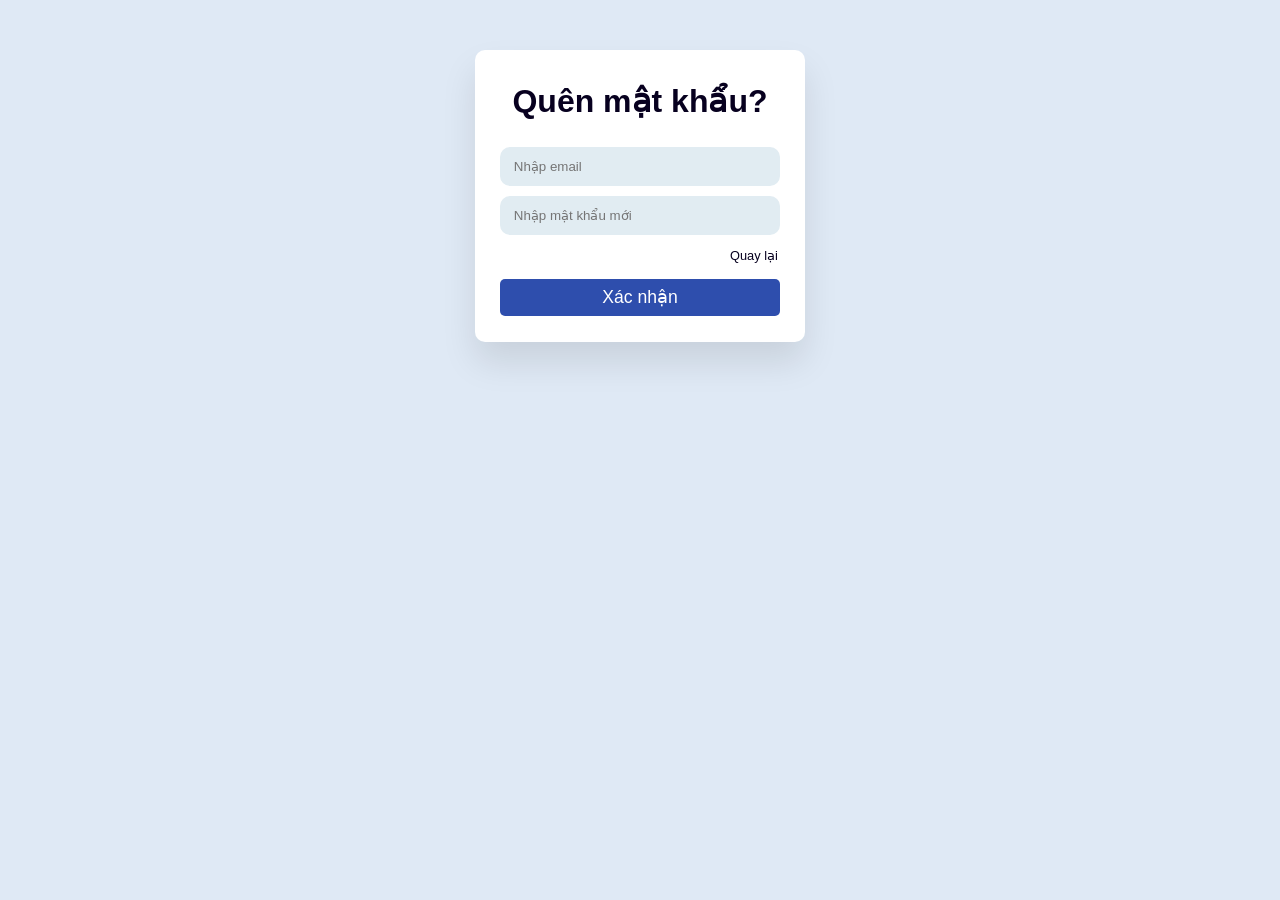
<file: page/auth/forgotPassword/index.html>
<span style="font-family: verdana, geneva, sans-serif;"><!DOCTYPE html>
    <html lang="en">
    <head>
      <meta charset="UTF-8">
      <title>Đăng nhập</title>
      <link rel="stylesheet" href="style.css">
       <!-- Font Awesome Cdn Link -->
       <link rel="stylesheet" href="https://cdnjs.cloudflare.com/ajax/libs/font-awesome/5.15.3/css/all.min.css"/>
    </head>
    <body>
      <div class="wrapper">
        <h1>Quên mật khẩu?</h1>
        <form>
          <input type="email" required placeholder="Nhập email">
          <input type="password" required placeholder="Nhập mật khẩu mới">
          <p class="recover">
            <a href="#">Quay lại</a>
          </p>
          <input type="submit" class="button" value="Xác nhận" />
        </form>
        

      </div>
    </body>
    </html>
    </span>
</file>
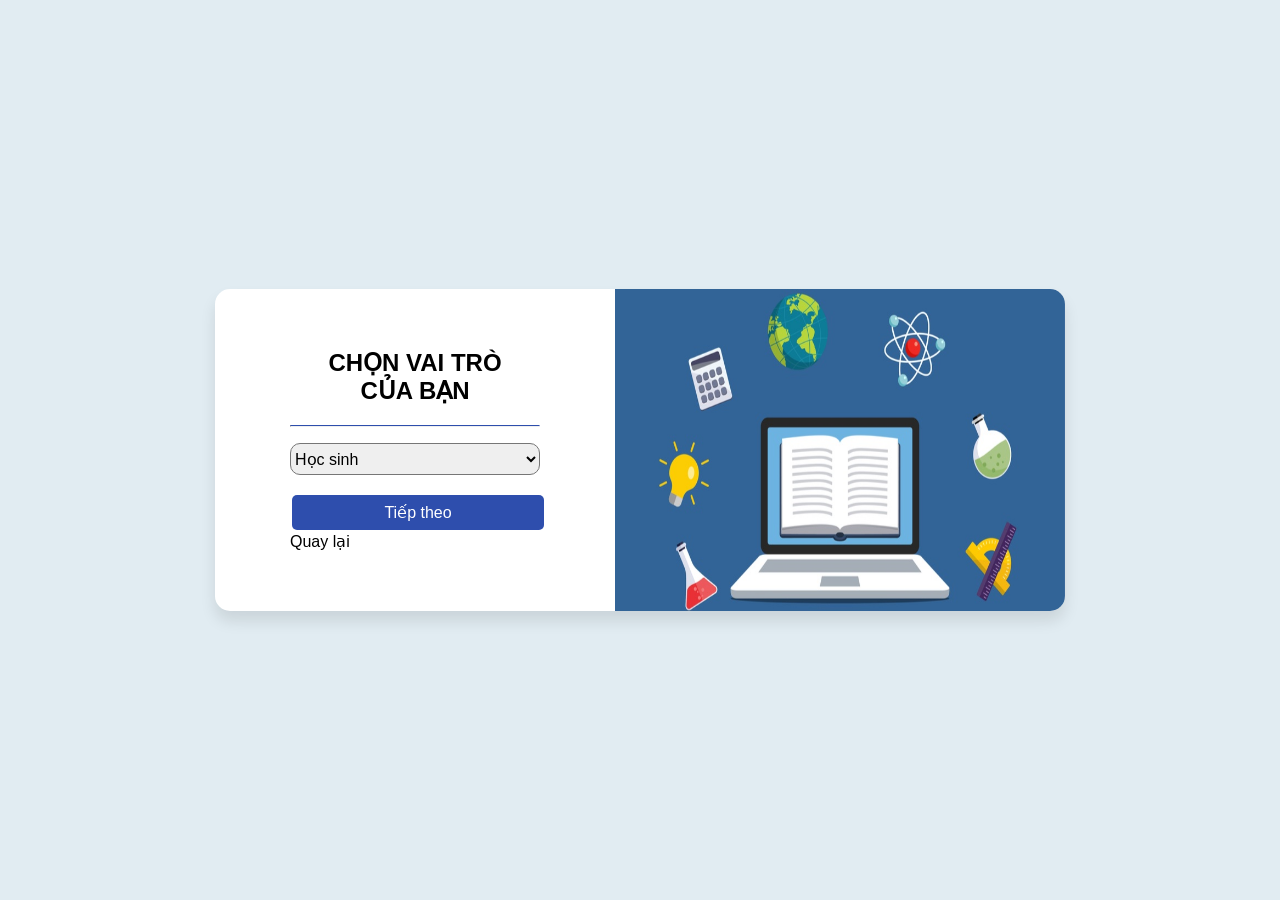
<file: page/auth/role/index.html>
<!DOCTYPE html>
<html lang="en">
  <head>
    <meta charset="UTF-8" />
    <title>Login Form | By Code Info</title>
    <link rel="stylesheet" href="style.css" />
  </head>
  <body>
    <div class="container">
      <div class="login">
        <form>
          <h2>Chọn vai trò của bạn</h2>
          <hr />
          <select name="roles" id="roles">
            <option value="student">Học sinh</option>
            <option value="teacher">Giáo viên</option>
            <option value="parents">Phụ huynh</option>
            <option value="manager">Quản lý trung tâm</option>
          </select>
          <input type="submit" class="btn" value="Tiếp theo" />
          
            <a  href="#">Quay lại</a>
          
        </form>
      </div>
      <div class="pic">
        <img src="/images/edu_edcor.jpg" />
      </div>
    </div>
  </body>
</html>
</span>
</file>
<file: page/auth/forgotPassword/style.css>
@import url('https://fonts.googleapis.com/css?family=Montserrat:400,600,700&display=swap');

*{
  margin: 0;
  padding: 0;
  box-sizing: border-box;
  font-family: "Poppins", sans-serif;
}
body{
  background: #dfe9f5;
}
.wrapper{
  width: 330px;
  padding: 2rem 0 1rem 0;
  margin: 50px auto;
  background: #fff;
  border-radius: 10px;
  text-align: center;
  box-shadow: 0 20px 35px rgba(0, 0, 0, 0.1);
}
h1{
  font-size: 2rem;
  color: #07001f;
  margin-bottom: 1.7rem;
}
p{
  margin-top: 1rem;
  margin-bottom: 1.7rem;
}
form input{
  width: 85%;
  outline: none;
  border: none;
  background: #e1ecf2;
  padding: 12px 14px;
  margin-bottom: 10px;
  border-radius: 10px;
}
.recover{
  text-align: right;
  font-size: 0.8rem;
  margin: 0.2rem 1.7rem 0 0;
}
.recover a{
  text-decoration: none;
  color: #07001f;
}

.recover a:hover{
  text-decoration: none;
  color: #2e4ead;
}
.button{
  font-size: 1.1rem;
  margin-top: 1rem;
  padding: 8px 0;
  border-radius: 5px;
  outline: none;
  border: none;
  width: 85%;
  background: rgb(46, 78, 173);
  color: #fff;
  cursor: pointer;
}
.button:hover{
  background: rgba(46, 78, 173, 0.767);
}
.or{
  font-size: 0.8rem;
  margin-top: 1.5rem;
}

.icons svg:hover{
  cursor: pointer;
}

.not-member{
  font-size: 0.8rem;
  margin-top: 1.4rem;
}
.not-member a{
  color: #2e4ead;
  text-decoration: none;
}
a:hover{
  text-decoration: underline;
}
</file>
<file: page/auth/role/style.css>
* {
    margin: 0;
    padding: 0;
    box-sizing: border-box;
    font-family: "Poppins", sans-serif;
    user-select: none;
}

*:focus {
    outline: none;
  }

body{
    display: flex;
    justify-content: center;
    align-items: center;
    min-height: 100vh;
    background: #e1ecf2;
}
.container{
    width: 100%;
    display: flex;
    max-width: 850px;
    background: #fff;
    border-radius: 15px;
    box-shadow: 0 10px 15px rgba(0, 0, 0, 0.1);
}
.login{
    width: 400px;
}
form{
    width: 250px;
    margin: 60px auto;
}
h2{
    margin: 20px;
    text-align: center;
    text-transform: uppercase;
}

form select{
  border-radius: 10px;
  margin-top:1rem;
  width:100%;
  height: 2rem;
  font-size:16px;
}

option{
  font-size: 16px;
}


hr{
    border-top: 1px solid #2e4ead;
}

.pic img{
    width: 450px;
    height: 100%;
    border-top-right-radius: 15px;
    border-bottom-right-radius: 15px;
}

form label{
    display: block;
    font-size: 16px;
    font-weight: 600;
    padding: 5px;
  
}
input{
    width: 100%;
    margin: 2px;
    border: none;
    outline: none;
    padding: 8px;
    border-radius: 5px;
    border: 1px solid gray;
}
.btn{
    border: none;
    outline: none;
    padding: 8px;
    width: 252px;
    color: #fff;
    font-size: 16px;
    cursor: pointer;
    margin-top: 20px;
    border-radius: 5px;
    background: #2e4ead;
  transition: 0.3s;
}
.btn:hover{
    background: transparent;
  color: black;
    border: 1px solid #333;
}




a{
  margin-top:20px;
    color: black;
    text-decoration: none;
}

a:hover{
  color: rgb(0,0,0,0.75);
}
</file>
